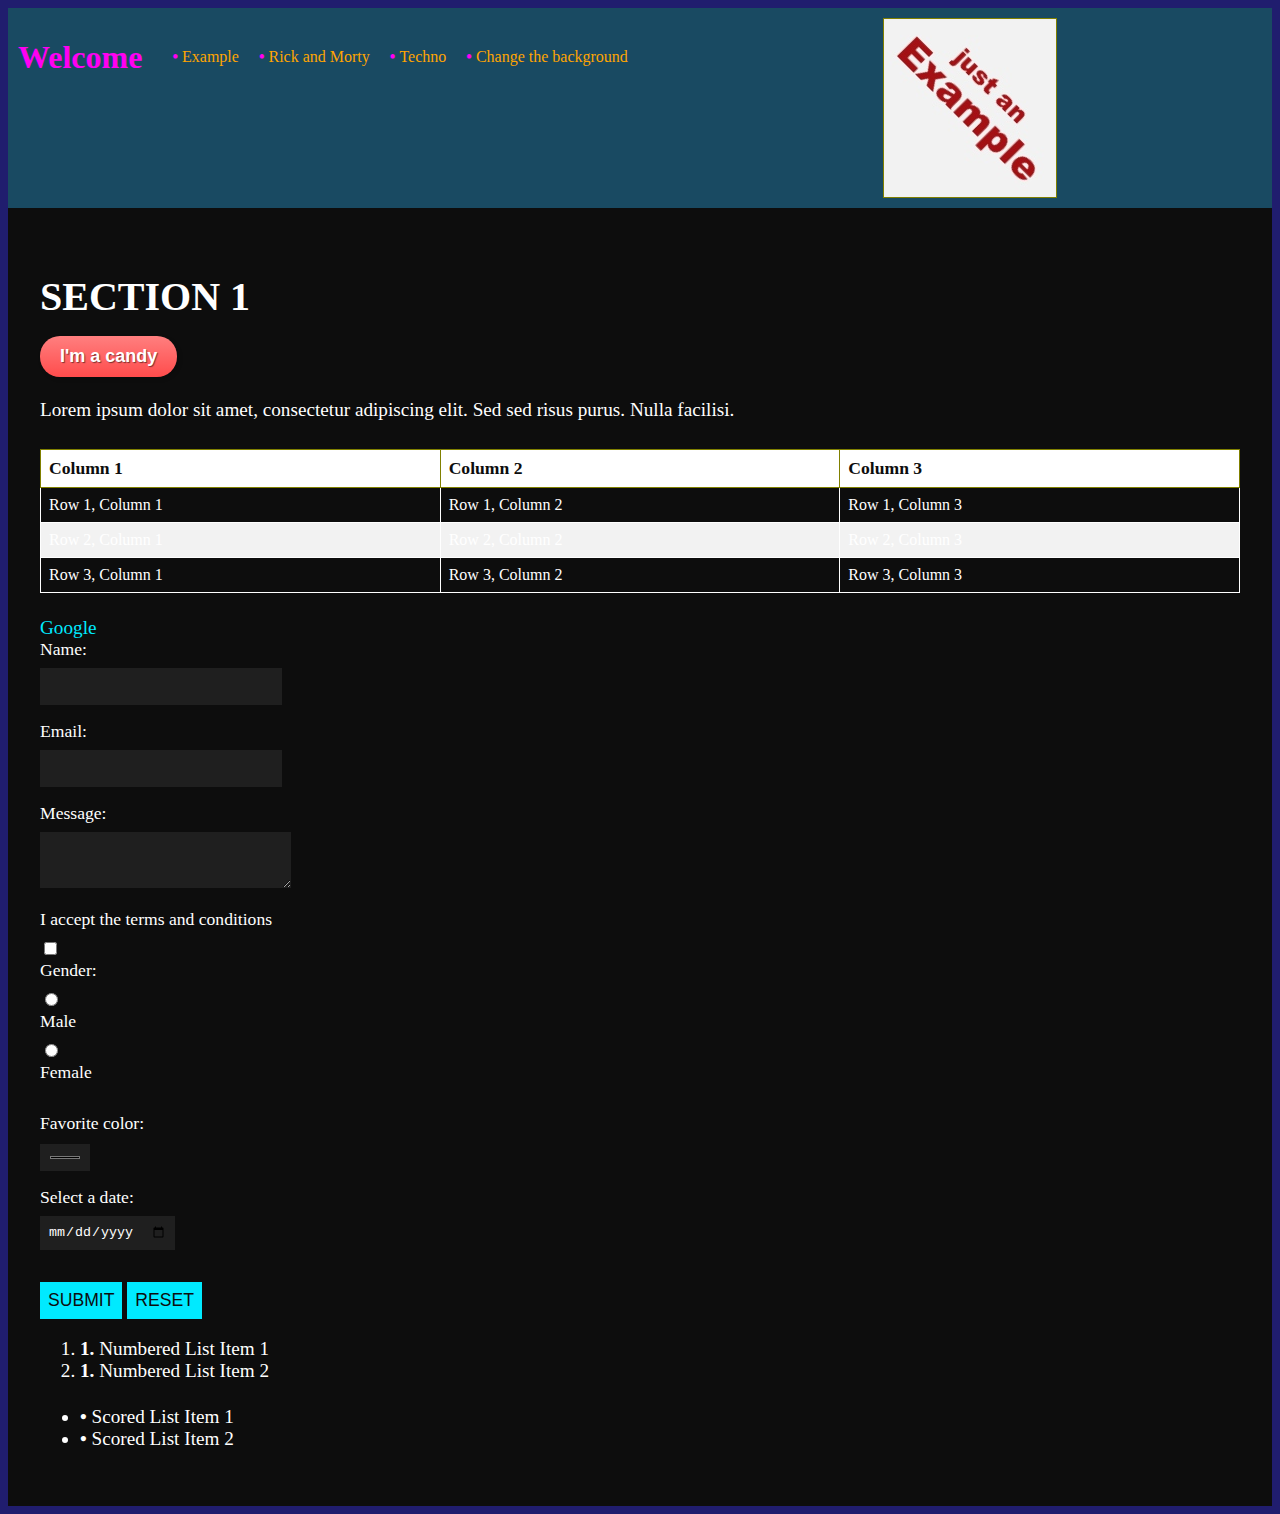
<file: webtechBeadando/index.html>
<!DOCTYPE html>
<html lang="en">
<head>
  <meta charset="UTF-8">
  <title>Example</title>
  <link rel="stylesheet" type="text/css" href="style.css">
  <script defer src="script.js"></script>
</head>
<body>
  <div id="header">
    <h1>Welcome</h1>
    <nav>
      <ul>
        <li><a href="index.html">Example</a></li>
        <li><a href="rickAndMorty/rickAndMorty.html">Rick and Morty</a></li>
        <li><a href="techno/techno.html">Techno</a></li>
        <li><a href="changeBg/changeBg.html">Change the background</a></li>
      </ul>
    </nav>
    <img src="pictures/example.jpg" alt="Example image">
  </div>
  <div id="content">
    <section id="section1">
      <h2>Section 1</h2>
      <button onclick="window.location.href='https://www.google.com';">I'm a candy</button>
      <p>Lorem ipsum dolor sit amet, consectetur adipiscing elit. Sed sed risus purus. Nulla facilisi.</p>
      <table>
        <thead>
        <tr>
          <th>Column 1</th>
          <th>Column 2</th>
          <th>Column 3</th>
        </tr>
        </thead>
        <tbody>
        <tr>
          <td>Row 1, Column 1</td>
          <td>Row 1, Column 2</td>
          <td>Row 1, Column 3</td>
        </tr>
        <tr>
          <td>Row 2, Column 1</td>
          <td>Row 2, Column 2</td>
          <td>Row 2, Column 3</td>
        </tr>
        <tr>
          <td>Row 3, Column 1</td>
          <td>Row 3, Column 2</td>
          <td>Row 3, Column 3</td>
        </tr>
        </tbody>
      </table>
      <a href="https://www.google.com">Google</a>
      <form>
        <label for="name">Name:</label>
        <input type="text" id="name" name="name"><br>
        <label for="email">Email:</label>
        <input type="email" id="email" name="email"><br>
        <label for="message">Message:</label>
        <textarea id="message" name="message"></textarea><br>
        <label for="terms">I accept the terms and conditions</label>
        <input type="checkbox" id="terms" name="terms"><br>
        <label>Gender:</label>
        <input type="radio" id="male" name="gender" value="male">
        <label for="male">Male</label>
        <input type="radio" id="female" name="gender" value="female">
        <label for="female">Female</label><br>
        <label for="color">Favorite color:</label>
        <input type="color" id="color" name="color"><br>
        <label for="date">Select a date:</label>
        <input type="date" id="date" name="date"><br>
        <input type="submit" value="Submit">
        <input type="reset" value="Reset">
      </form>
      <ol>
        <li>Numbered List Item 1</li>
        <li>Numbered List Item 2</li>
      </ol>
      <ul>
        <li>Scored List Item 1</li>
        <li>Scored List Item 2</li>
      </ul>
    </section>
  </div>
</body>
</html>
</file>
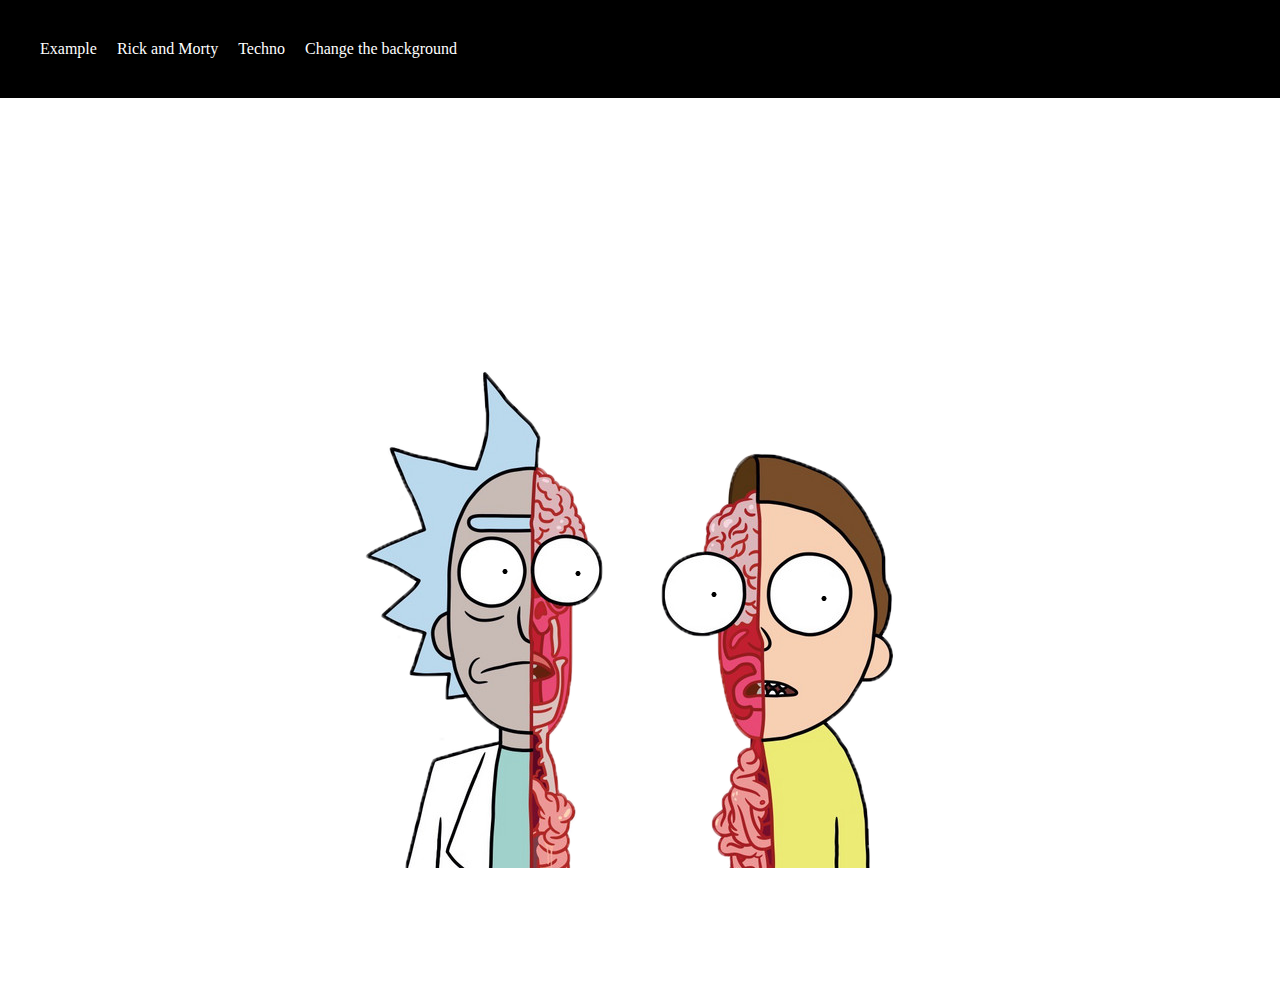
<file: webtechBeadando/rickAndMorty/rickAndMorty.html>
<!DOCTYPE html>
<html lang="en">
<head>
    <meta charset="UTF-8">
    <title>EYES</title>
    <script defer src="movingEyes.js"></script>
    <style>
        body {
            background-color: #ffffff;
            color: #fff;
            padding: 0;
            margin: 0;
        }
        main {
            display: grid;
            place-items: center;
            min-height: 100vh;
            position: relative;
        }
        #eyes, #eyes img {
            position: absolute;
        }
        #header {
            background-color: black;
            padding: 10px;
            display: flex;
        }
        nav ul {
            list-style: none;
            margin: 30px;
            padding: 0;
            display: flex;
        }

        nav li {
            margin-right: 20px;
        }

        nav a {
            color: white;
            text-decoration: none;
        }

        nav a:hover {
            text-decoration: underline;
        }

        h1 {
            font-size: 3rem;
            margin: 0;
            padding: 10px;
            text-align: center;
            text-transform: uppercase;
        }
    </style>
</head>
<body>
<div id="header">
    <nav>
        <ul>
            <li><a href="../index.html">Example</a></li>
            <li><a href="rickAndMorty.html">Rick and Morty</a></li>
            <li><a href="../techno/techno.html">Techno</a></li>
            <li><a href="../changeBg/changeBg.html">Change the background</a></li>
        </ul>
    </nav>
</div>
<main>
    <img id="anchor" src="../pictures/morty.png" alt="">
    <div id="eyes">
        <img class="eye" src="../pictures/eye.png" style="top: 8px; right: 123px">
        <img class="eye" src="../pictures/eye.png" style="top: 10px; right: 50px">
        <img class="eye" src="../pictures/eye.png" style="top: 31px; right: -86px">
        <img class="eye" src="../pictures/eye.png" style="top: 35px; right: -196px">
    </div>
</main>
</body>
</html>
</file>
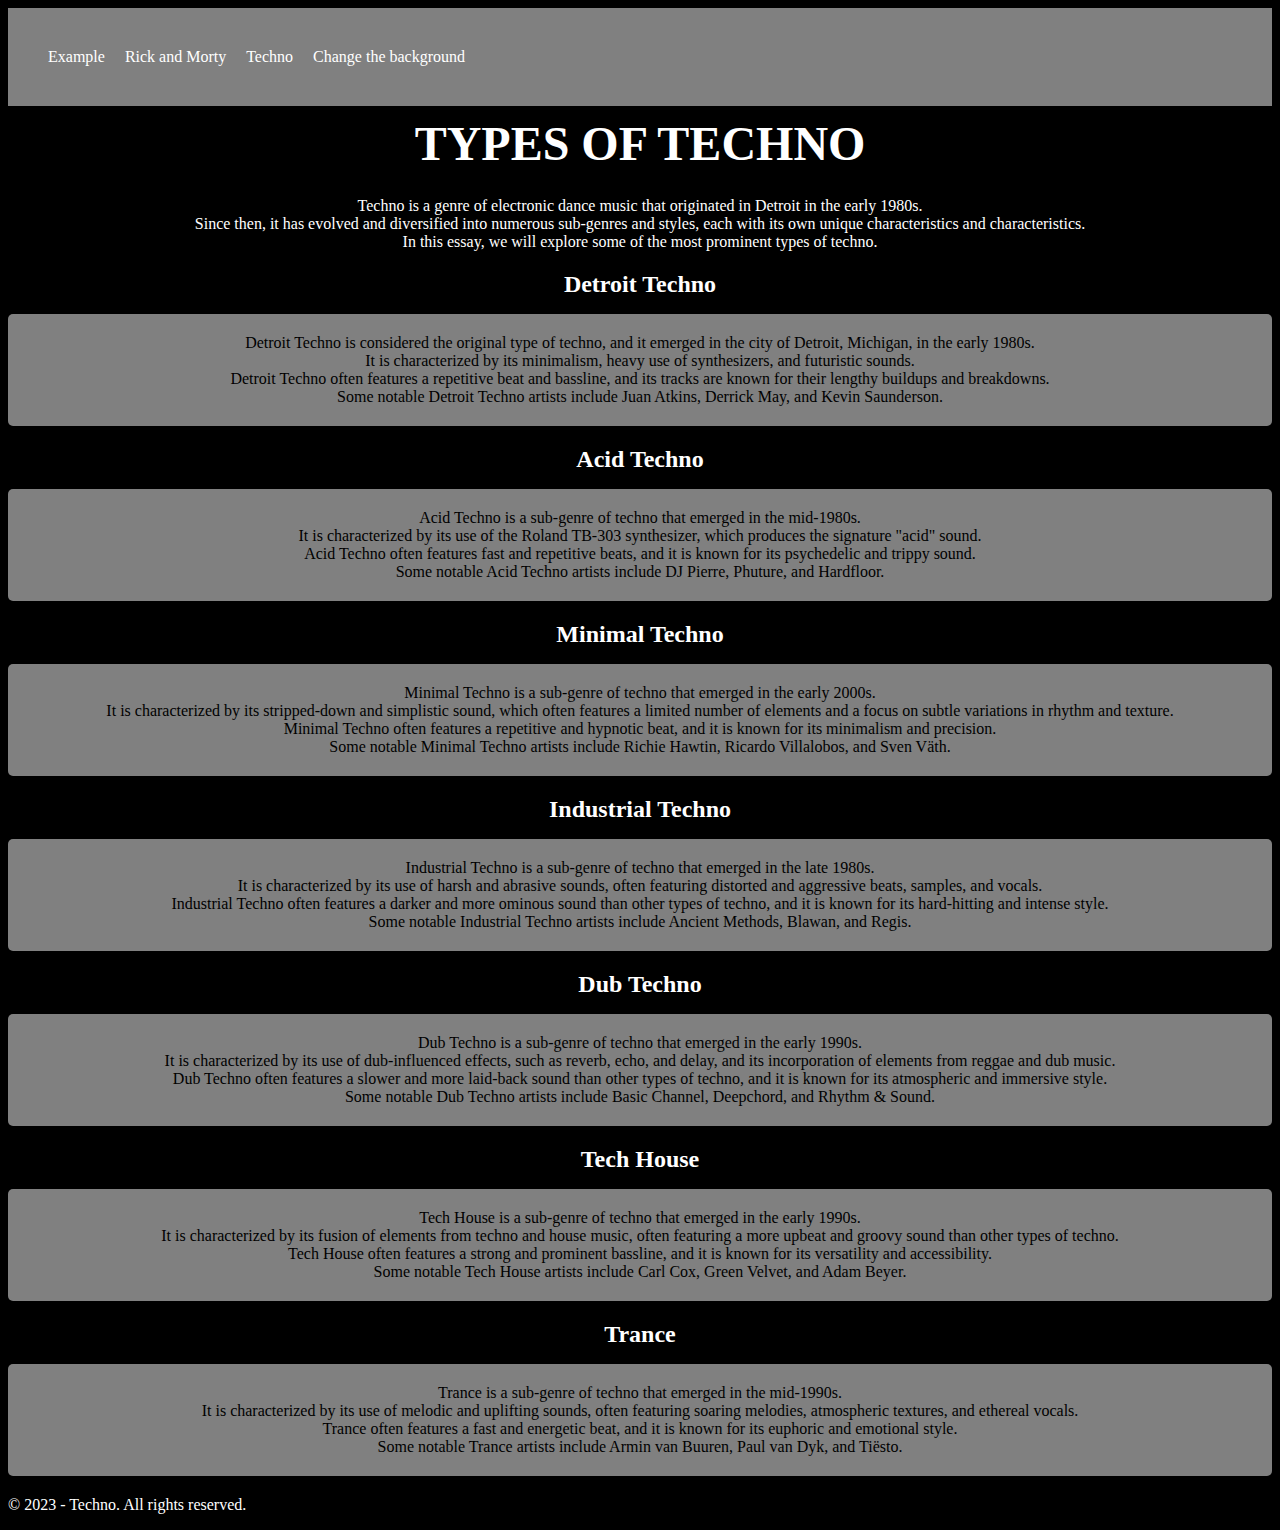
<file: webtechBeadando/techno/techno.html>
<!DOCTYPE html>
<html lang="en">
<head>
    <meta charset="UTF-8">
    <title>Techno</title>
    <link rel="stylesheet" type="text/css" href="techno.css">
</head>
<body>
<div id="header">
    <nav>
        <ul>
            <li><a href="../index.html">Example</a></li>
            <li><a href="../rickAndMorty/rickAndMorty.html">Rick and Morty</a></li>
            <li><a href="../techno/techno.html">Techno</a></li>
            <li><a href="../changeBg/changeBg.html">Change the background</a></li>
        </ul>
    </nav>
</div>

<div id="main">
    <h1>Types of Techno</h1>
    <div class="post">
        <p class="post-info">Techno is a genre of electronic dance music that originated in Detroit in the early 1980s. <br>
            Since then, it has evolved and diversified into numerous sub-genres and styles, each with its own unique characteristics and characteristics. <br>
            In this essay, we will explore some of the most prominent types of techno.</p>
    </div>
    <div class="post">
        <h2>Detroit Techno</h2>
        <p class="post-content">Detroit Techno is considered the original type of techno, and it emerged in the city of Detroit, Michigan, in the early 1980s. <br>
            It is characterized by its minimalism, heavy use of synthesizers, and futuristic sounds. <br>
            Detroit Techno often features a repetitive beat and bassline, and its tracks are known for their lengthy buildups and breakdowns. <br>
            Some notable Detroit Techno artists include Juan Atkins, Derrick May, and Kevin Saunderson.</p>
    </div>
    <div class="post">
        <h2>Acid Techno</h2>
        <p class="post-content">Acid Techno is a sub-genre of techno that emerged in the mid-1980s. <br>
            It is characterized by its use of the Roland TB-303 synthesizer, which produces the signature "acid" sound. <br>
            Acid Techno often features fast and repetitive beats, and it is known for its psychedelic and trippy sound. <br>
            Some notable Acid Techno artists include DJ Pierre, Phuture, and Hardfloor.</p>
    </div>
    <div class="post">
        <h2>Minimal Techno</h2>
        <p class="post-content">Minimal Techno is a sub-genre of techno that emerged in the early 2000s. <br>
            It is characterized by its stripped-down and simplistic sound, which often features a limited number of elements and a focus on subtle variations in rhythm and texture. <br>
            Minimal Techno often features a repetitive and hypnotic beat, and it is known for its minimalism and precision. <br>
            Some notable Minimal Techno artists include Richie Hawtin, Ricardo Villalobos, and Sven Väth.</p>
    </div>
    <div class="post">
        <h2>Industrial Techno</h2>
        <p class="post-content">Industrial Techno is a sub-genre of techno that emerged in the late 1980s. <br>
            It is characterized by its use of harsh and abrasive sounds, often featuring distorted and aggressive beats, samples, and vocals. <br>
            Industrial Techno often features a darker and more ominous sound than other types of techno, and it is known for its hard-hitting and intense style. <br>
            Some notable Industrial Techno artists include Ancient Methods, Blawan, and Regis.</p>
    </div>
    <div class="post">
        <h2>Dub Techno</h2>
        <p class="post-content">Dub Techno is a sub-genre of techno that emerged in the early 1990s. <br>
            It is characterized by its use of dub-influenced effects, such as reverb, echo, and delay, and its incorporation of elements from reggae and dub music. <br>
            Dub Techno often features a slower and more laid-back sound than other types of techno, and it is known for its atmospheric and immersive style. <br>
            Some notable Dub Techno artists include Basic Channel, Deepchord, and Rhythm & Sound.</p>
    </div>
    <div class="post">
        <h2>Tech House</h2>
        <p class="post-content">Tech House is a sub-genre of techno that emerged in the early 1990s. <br>
            It is characterized by its fusion of elements from techno and house music, often featuring a more upbeat and groovy sound than other types of techno. <br>
            Tech House often features a strong and prominent bassline, and it is known for its versatility and accessibility. <br>
            Some notable Tech House artists include Carl Cox, Green Velvet, and Adam Beyer.</p>
    </div>
    <div class="post">
        <h2>Trance</h2>
        <p class="post-content">Trance is a sub-genre of techno that emerged in the mid-1990s. <br>
            It is characterized by its use of melodic and uplifting sounds, often featuring soaring melodies, atmospheric textures, and ethereal vocals. <br>
            Trance often features a fast and energetic beat, and it is known for its euphoric and emotional style. <br>
            Some notable Trance artists include Armin van Buuren, Paul van Dyk, and Tiësto.</p>
    </div>
</div>
<div id="footer">
    <p>&copy; 2023 - Techno. All rights reserved.</p>
</div>
</body>
</html>
</file>
<file: webtechBeadando/style.css>
#header {
    background-color: rgba(0, 255, 51, 0.2);
    color: #ff00f2;
    padding: 10px;
    display: flex;
}
body {
    background-color: #201d6e;
}

nav ul {
    list-style: none;
    margin: 30px;
    padding: 0;
    display: flex;
}

nav li {
    margin-right: 20px;
}

nav a {
    color: orange;
    text-decoration: none;
}

nav a:hover {
    text-decoration: underline;
}

header h1 {
    font-size: 3rem;
    margin: 0;
    padding: 10px;
    text-align: center;
    text-transform: uppercase;
}

img {
    display: block;
    max-width: 100%;
    height: auto;
    margin: 0 auto;
    border: 1px solid olive;
}

#text-input {
    background-color: orange;
}

.form-element {
    border: 1px solid black;
}

table {
    border-collapse: collapse;
    width: 100%;
    font-size: 1rem;
    margin: 20px 0;
}

th, td {
    border: 1px solid olive;
    padding: 12px;
    text-align: left;
}

th {
    background-color: olive;
}

tr:nth-child(even) {
    background-color: #f2f2f2;
}

tr:hover {
    background-color: #e3f2fd;
    transition: background-color 0.3s ease-in-out;
}

.menu {
    background-color: darkorange;
    overflow: hidden;
}

.menu a {
    display: block;
    color: black;
    text-align: center;
    padding: 14px 16px;
    text-decoration: none;
}

.menu a:hover {
    background-color: mediumvioletred;
}

.error {
    border: 2px solid red;
}

#section1 {
    background-color: #0d0d0d;
    color: #fff;
    font-size: 1.2rem;
    padding: 2rem;
}

h2 {
    font-size: 2.5rem;
    margin-bottom: 1rem;
    text-transform: uppercase;
}

p {
    font-size: 1.2rem;
    line-height: 1.5;
    margin-bottom: 1.5rem;
}

table {
    border-collapse: collapse;
    margin-bottom: 1.5rem;
    width: 100%;
}

thead th {
    background-color: #fff;
    color: #0d0d0d;
    font-size: 1.1rem;
    font-weight: bold;
    padding: 0.5rem;
    text-align: left;
}

tbody td {
    border: 1px solid #fff;
    padding: 0.5rem;
}

a {
    color: #00eaff;
    text-decoration: none;
}

form label {
    display: block;
    font-size: 1.1rem;
    margin-bottom: 0.5rem;
}

form input[type="text"],
form input[type="email"],
form textarea {
    background-color: #1f1f1f;
    border: none;
    color: #fff;
    font-size: 1.1rem;
    margin-bottom: 1rem;
    padding: 0.5rem;
}

form input[type="checkbox"],
form input[type="radio"] {
    margin-right: 0.5rem;
}

form input[type="color"],
form input[type="date"] {
    background-color: #1f1f1f;
    border: none;
    color: #fff;
    margin-bottom: 1rem;
    padding: 0.5rem;
}

form input[type="submit"],
form input[type="reset"] {
    background-color: #00eaff;
    border: none;
    color: #0d0d0d;
    cursor: pointer;
    font-size: 1.1rem;
    margin-top: 1rem;
    padding: 0.5rem;
    text-transform: uppercase;
}

ol,
ul {
    margin-bottom: 1.5rem;
}

ol li:before {
    content: counter(item) ". ";
    counter-increment: item;
    font-weight: bold;
}

ul li:before {
    content: "• ";
    font-weight: bold;
}


@media only screen and (max-width: 600px) {
    #header {
        padding: 20px;
    }

    h1 {
        font-size: 2rem;
        margin: 10px 0;
    }

    nav {
        display: none;
    }

    img {
        display: block;
        max-width: 100%;
        height: auto;
        margin: 20px auto;
        border: 1px solid #ccc;
    }
}

button {
    padding: 10px 20px;
    border: none;
    border-radius: 20px;
    background: linear-gradient(to bottom, #ff7f7f, #ff4c4c);
    box-shadow: 2px 2px 4px rgba(0, 0, 0, 0.2);
    color: white;
    text-shadow: 1px 1px 1px rgba(0, 0, 0, 0.5);
    font-size: 18px;
    font-weight: bold;
}
</file>
<file: webtechBeadando/techno/techno.css>
.post-content {
    background-color: gray;
    border-radius: 5px;
    padding: 20px;
    margin-bottom: 20px;
    box-shadow: 0px 0px 5px 0px rgba(0,0,0,0.2);
    text-align: center;
}

.post h2 {
    font-size: 24px;
    margin-bottom: 10px;
    text-align: center;
    color: white;
}

.post-info {
    color: white;
    text-align: center;
}

 #header {
     background-color: gray;
     padding: 10px;
     display: flex;
 }

nav ul {
    list-style: none;
    margin: 30px;
    padding: 0;
    display: flex;
}

nav li {
    margin-right: 20px;
}

nav a {
    color: white;
    text-decoration: none;
}

nav a:hover {
    text-decoration: underline;
}

h1 {
    font-size: 3rem;
    margin: 0;
    padding: 10px;
    text-align: center;
    text-transform: uppercase;
    color: white;
}
body {
    background-color: black;
}
#footer p{
    color: white;
}
</file>
